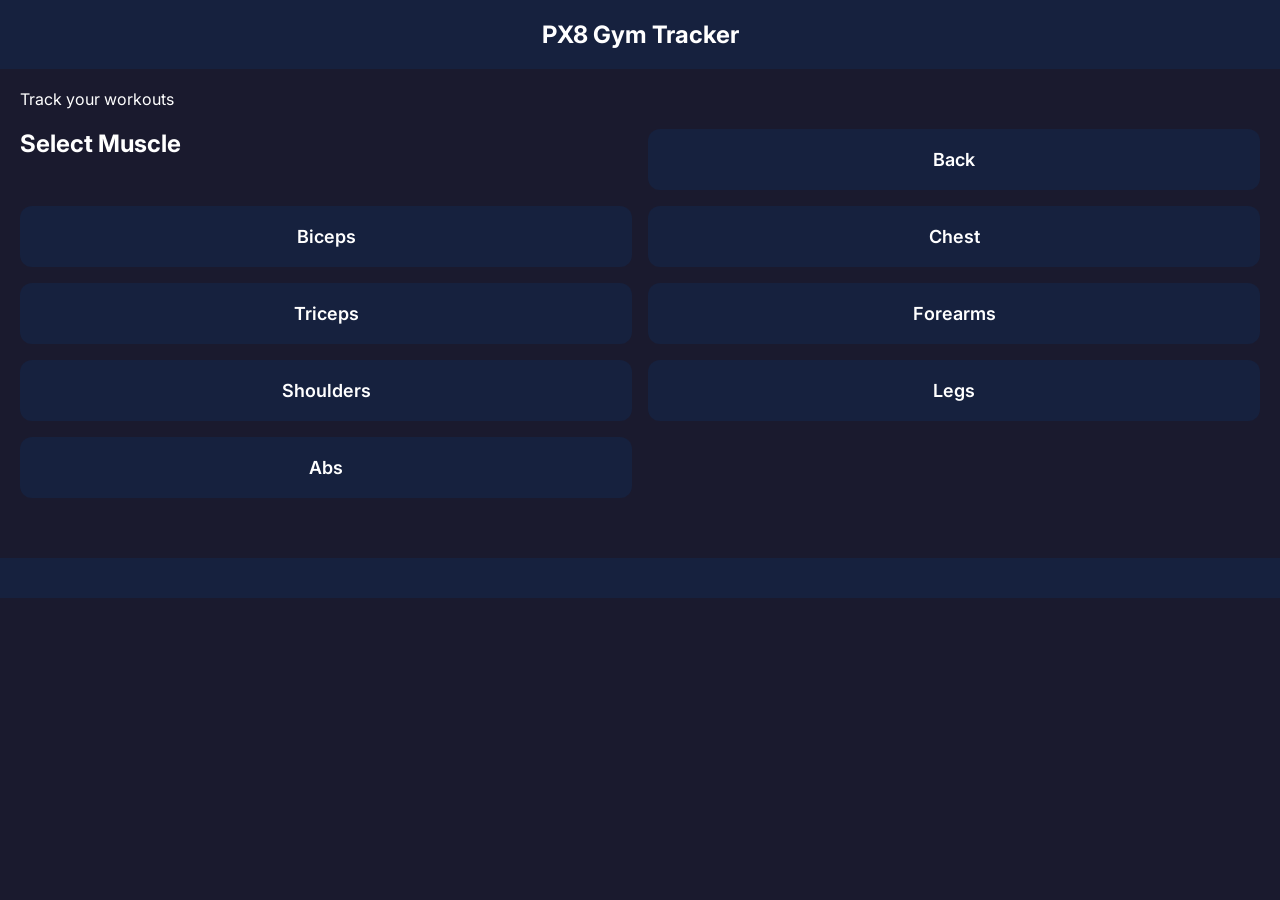
<file: index.html>
<!DOCTYPE html>
<!-- تخبر المتصفح أن هذا ملف HTML -->

<html lang="en">
<!-- بداية الصفحة ولغتها إنجليزية -->

   <head>
 
    <meta charset="UTF-8">
    <!-- meta = وسم معلومات لا يظهر للمستخدم -->
    <!-- charset = نوع الحروف المستخدمة -->
    <!-- UTF-8 = يدعم كل حروف العالم -->

   <meta name="viewport" content="width=device-width, initial-scale=1.0">
<!-- meta = معلومات للمتصفح لا تظهر للمستخدم -->
<!-- name = اسم نوع المعلومة -->
<!-- viewport = الشاشة التي يرى منها المستخدم الموقع -->
<!-- content = محتوى التعليمة -->
<!-- width=device-width = اجعل عرض الصفحة يساوي عرض الشاشة -->
<!-- initial-scale=1.0 = اعرض بالحجم الطبيعي بدون تكبير أو تصغير -->

    <title>PX8</title>
    <!-- title = اسم الموقع الذي يظهر في تبويب المتصفح -->

     <link rel="preconnect" href="https://fonts.googleapis.com">
<!-- link = ربط مصدر خارجي -->
<!-- rel="preconnect" = اتصل بخادم Google Fonts مسبقاً لتسريع التحميل -->
<!-- href = رابط خادم Google Fonts -->

<link href="https://fonts.googleapis.com/css2?family=Inter:wght@400;600;700&display=swap" rel="stylesheet">
<!-- href = رابط خط Inter -->
<!-- rel="stylesheet" = هذا ملف تصميم -->

<link rel="stylesheet" href="css/style.css">
<!-- link = ربط ملف خارجي -->
<!-- rel="stylesheet" = هذا ملف تصميم CSS -->
<!-- href = اذهب إلى مجلد css وافتح ملف style.css -->

</head>

    <body>
    <!-- كل ما سيظهر للمستخدم -->

   
    <header>
    <!-- header = الشريط الذي يظهر في أعلى كل صفحة -->
    <!-- يحتوي على الشعار وشريط البحث وأيقونة السلة -->
     <h1>PX8 Gym Tracker</h1>
    <!-- h1 = أكبر عنوان في الصفحة -->
    <!-- PX8 Gym Tracker = النص الذي سيظهر للمستخدم -->
    </header>

     <main>
    <!-- main = القسم الرئيسي الذي يحتوي على محتوى الصفحة -->
    <!-- يحتوي على المنتجات والعروض والتصنيفات -->
     
     <p>Track your workouts</p>
    <!-- p = فقرة نصية عادية -->
    <!-- Track your workouts = وصف المتجر -->

  <section class="muscles-grid">
    <!-- section = قسم مستقل داخل الصفحة -->
    <!-- class = اسم نعطيه للقسم لنتحكم به لاحقاً في CSS -->
    <!-- muscles-grid = اسم الكلاس الذي سيرتب العضلات في شبكة -->

     <h2>Select Muscle</h2>

    <div class="muscle-card">
    <!-- div = صندوق يحتوي على عضلة واحدة -->
    <!-- class="muscle-card" = اسم الكلاس لتنسيقه لاحقاً في CSS -->
     <a href="pages/back.html">
    <!-- a = lien qui amène l'utilisateur vers la page Back -->
    <!-- href = chemin vers back.html -->
        <p>Back</p>
        <!-- p = اسم العضلة -->
         </a>
    </div>

    <div class="muscle-card">  
          <a href="pages/biceps.html">   
        <p>Biceps</p> 
              </a>
    </div>


    <div class="muscle-card">
        <a href="pages/chest.html">

        <p>Chest</p>

         </a>

    </div>

    <div class="muscle-card">

    <a href="pages/triceps.html">
        <p>Triceps</p>

        </a>
    </div>

    <div class="muscle-card">
         <a href="pages/forearms.html">
        <p>Forearms</p>
            </a>
    </div>

    <div class="muscle-card">
        <a href="pages/shoulders.html">

        <p>Shoulders</p>
        </a>

    </div>

    <div class="muscle-card">
         <a href="pages/legs.html">
        <p>Legs</p>
        </a>
    </div>

    <div class="muscle-card">
    <a href="pages/abs.html">
        <p>Abs</p>

        </a>


    </div>

        

</section>

    </main>

     <footer>
    <!-- footer = الشريط الذي يظهر في أسفل كل صفحة -->
    <!-- يحتوي على معلومات التواصل وروابط مهمة -->
    </footer>


    </body>

</html>
<!-- نهاية الصفحة -->
</file>
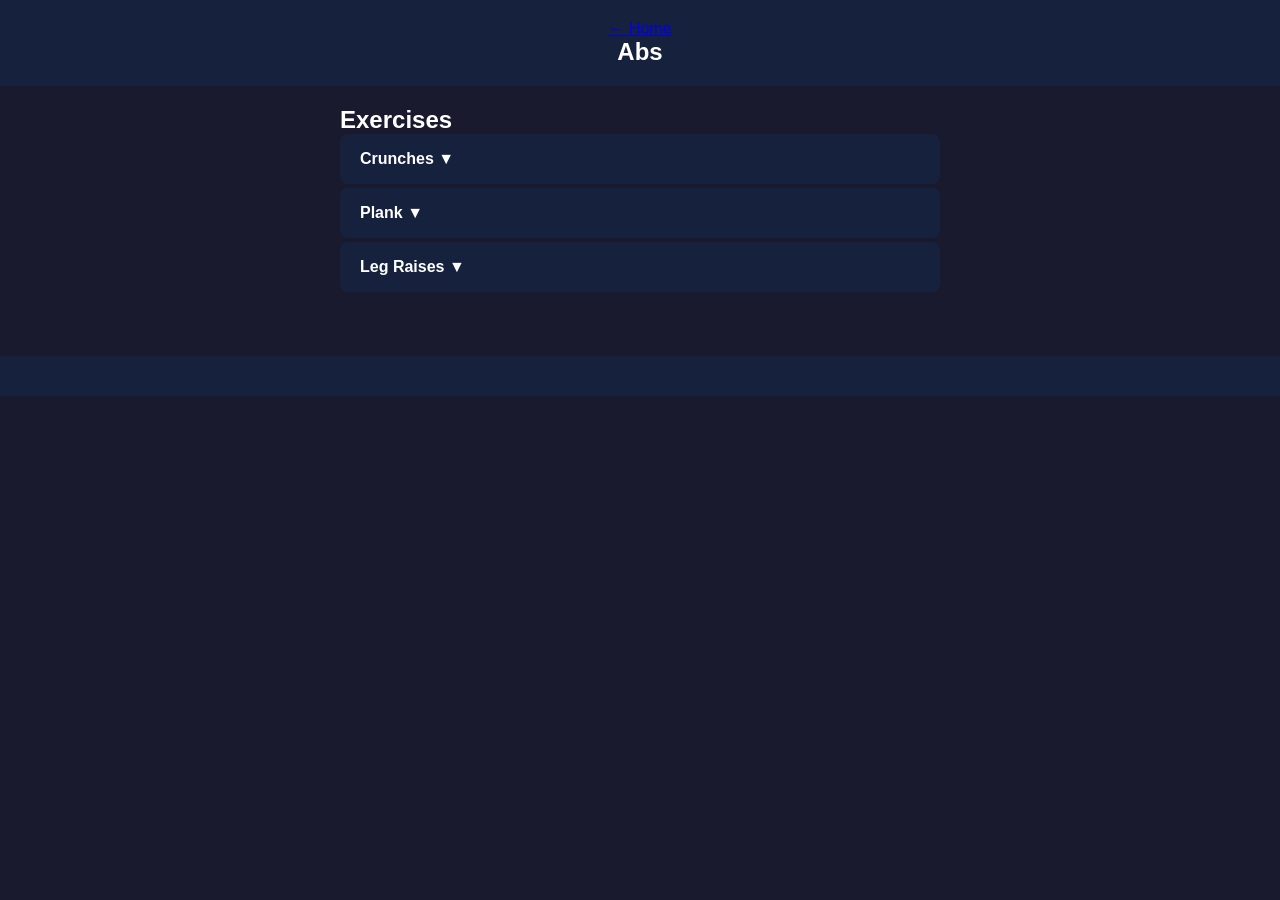
<file: pages/abs.html>
<!DOCTYPE html>
<html lang="en">

<head>
    <meta charset="UTF-8">
    <!-- meta = وسم معلومات لا يظهر للمستخدم -->
    <!-- charset = نوع الحروف المستخدمة -->
    <!-- UTF-8 = يدعم كل حروف العالم -->

    <meta name="viewport" content="width=device-width, initial-scale=1.0">
    <!-- viewport = يتحدث عن حجم الشاشة -->
    <!-- width=device-width = عرض الصفحة يساوي عرض الشاشة -->
    <!-- initial-scale=1.0 = اعرض بالحجم الطبيعي -->

    <title>PX8 - Abs</title>
    <!-- title = اسم الصفحة في تبويب المتصفح -->

    <link rel="stylesheet" href="../css/style.css">
    <!-- link = ربط ملف التصميم -->
    <!-- href = ارجع خطوة للخلف ثم اذهب إلى مجلد css -->

</head>

<body>

    <header>
        <a href="../index.html">← Home</a>
        <!-- a = رابط للرجوع للصفحة الرئيسية -->

        <h1>Abs</h1>
        <!-- h1 = اسم العضلة -->
    </header>

    <main>

        <section class="exercises-list">

            <h2>Exercises</h2>

            <div class="exercise-item">
                <button class="exercise-toggle">Crunches ▼</button>
                <div class="exercise-details">
                    <div class="set-form">
                        <input type="number" placeholder="Weight (kg)">
                        <input type="number" placeholder="Reps">
                        <select>
                            <option>✅ Success</option>
                            <option>❌ Failed</option>
                        </select>
                        <button class="add-set">+ Add Set</button>
                    </div>
                </div>
            </div>

            <div class="exercise-item">
                <button class="exercise-toggle">Plank ▼</button>
                <div class="exercise-details">
                    <div class="set-form">
                        <input type="number" placeholder="Weight (kg)">
                        <input type="number" placeholder="Reps">
                        <select>
                            <option>✅ Success</option>
                            <option>❌ Failed</option>
                        </select>
                        <button class="add-set">+ Add Set</button>
                    </div>
                </div>
            </div>

            <div class="exercise-item">
                <button class="exercise-toggle">Leg Raises ▼</button>
                <div class="exercise-details">
                    <div class="set-form">
                        <input type="number" placeholder="Weight (kg)">
                        <input type="number" placeholder="Reps">
                        <select>
                            <option>✅ Success</option>
                            <option>❌ Failed</option>
                        </select>
                        <button class="add-set">+ Add Set</button>
                    </div>
                </div>
            </div>

        </section>

    </main>

    <footer>
    </footer>

    <script src="../js/main.js"></script>

</body>

</html>
</file>
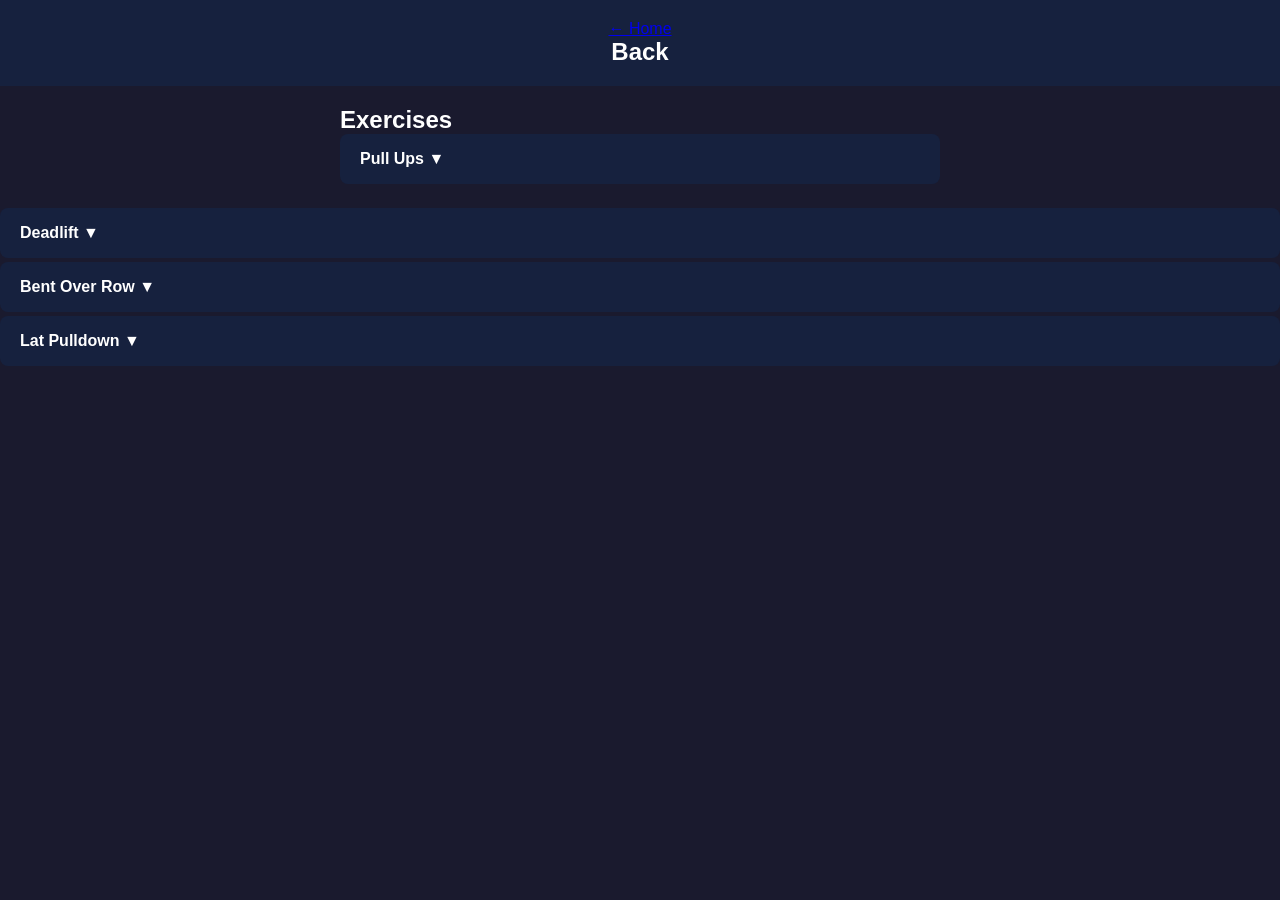
<file: pages/back.html>
<!DOCTYPE html>
<html lang="en">

<head>
    <meta charset="UTF-8">
    <!-- meta = وسم معلومات لا يظهر للمستخدم -->
    <!-- charset = نوع الحروف المستخدمة -->
    <!-- UTF-8 = يدعم كل حروف العالم -->

    <meta name="viewport" content="width=device-width, initial-scale=1.0">
    <!-- meta = معلومات للمتصفح لا تظهر للمستخدم -->
    <!-- name = اسم نوع المعلومة -->
    <!-- viewport = الشاشة التي يرى منها المستخدم الموقع -->
    <!-- content = محتوى التعليمة -->
    <!-- width=device-width = اجعل عرض الصفحة يساوي عرض الشاشة -->
    <!-- initial-scale=1.0 = اعرض بالحجم الطبيعي بدون تكبير أو تصغير -->

    <title>PX8 - Back</title>
    <!-- title = اسم صفحة عضلة الظهر في تبويب المتصفح -->

    <link rel="stylesheet" href="../css/style.css">
    <!-- link = ربط ملف التصميم -->
    <!-- href = ارجع خطوة للخلف ثم اذهب إلى مجلد css -->

</head>

<body>

    <header>
    <!-- header = الشريط العلوي للصفحة -->

        <a href="../index.html">← Home</a>
        <!-- a = رابط للتنقل بين الصفحات -->
        <!-- href="../index.html" = ارجع للصفحة الرئيسية -->
        <!-- ← Back = نص الرابط الذي سيظهر للمستخدم -->

        <h1>Back</h1>
        <!-- h1 = اسم العضلة -->

    </header>

    <main>

    <section class="exercises-list">
    <!-- exercises-list = قسم قائمة التمارين -->

        <h2>Exercises</h2>
        <!-- h2 = عنوان القسم -->

        <div class="exercise-item">
        <!-- exercise-item = صندوق تمرين واحد -->

            <button class="exercise-toggle">
            <!-- button = زر للطي والفتح -->
            <!-- exercise-toggle = كلاس الزر -->
                Pull Ups ▼
            </button>

            <div class="exercise-details">
            <!-- exercise-details = تفاصيل التمرين -->

                <div class="set-form">
                <!-- set-form = نموذج تسجيل جولة -->

                    <input type="number" placeholder="Weight (kg)">
                    <!-- input = حقل إدخال الوزن -->

                    <input type="number" placeholder="Reps">
                    <!-- input = حقل إدخال التكرارات -->

                    <select>
                    <!-- select = قائمة منسدلة -->
                        <option>✅ Success</option>
                        <option>❌ Failed</option>
                    </select>

                    <button class="add-set">+ Add Set</button>
                    <!-- button = زر إضافة جولة -->

                </div>
            </div>
        </div>

    </section>

</main>
<script src="../js/main.js"></script>
</body>

</html>
<div class="exercise-item">
    <button class="exercise-toggle">Deadlift ▼</button>
    <div class="exercise-details">
        <div class="set-form">
            <input type="number" placeholder="Weight (kg)">
            <input type="number" placeholder="Reps">
            <select>
                <option>✅ Success</option>
                <option>❌ Failed</option>
            </select>
            <button class="add-set">+ Add Set</button>
        </div>
    </div>
</div>

<div class="exercise-item">
    <button class="exercise-toggle">Bent Over Row ▼</button>
    <div class="exercise-details">
        <div class="set-form">
            <input type="number" placeholder="Weight (kg)">
            <input type="number" placeholder="Reps">
            <select>
                <option>✅ Success</option>
                <option>❌ Failed</option>
            </select>
            <button class="add-set">+ Add Set</button>
        </div>
    </div>
</div>

<div class="exercise-item">
    <button class="exercise-toggle">Lat Pulldown ▼</button>
    <div class="exercise-details">
        <div class="set-form">
            <input type="number" placeholder="Weight (kg)">
            <input type="number" placeholder="Reps">
            <select>
                <option>✅ Success</option>
                <option>❌ Failed</option>
            </select>
            <button class="add-set">+ Add Set</button>
        </div>
    </div>
</div>
</file>
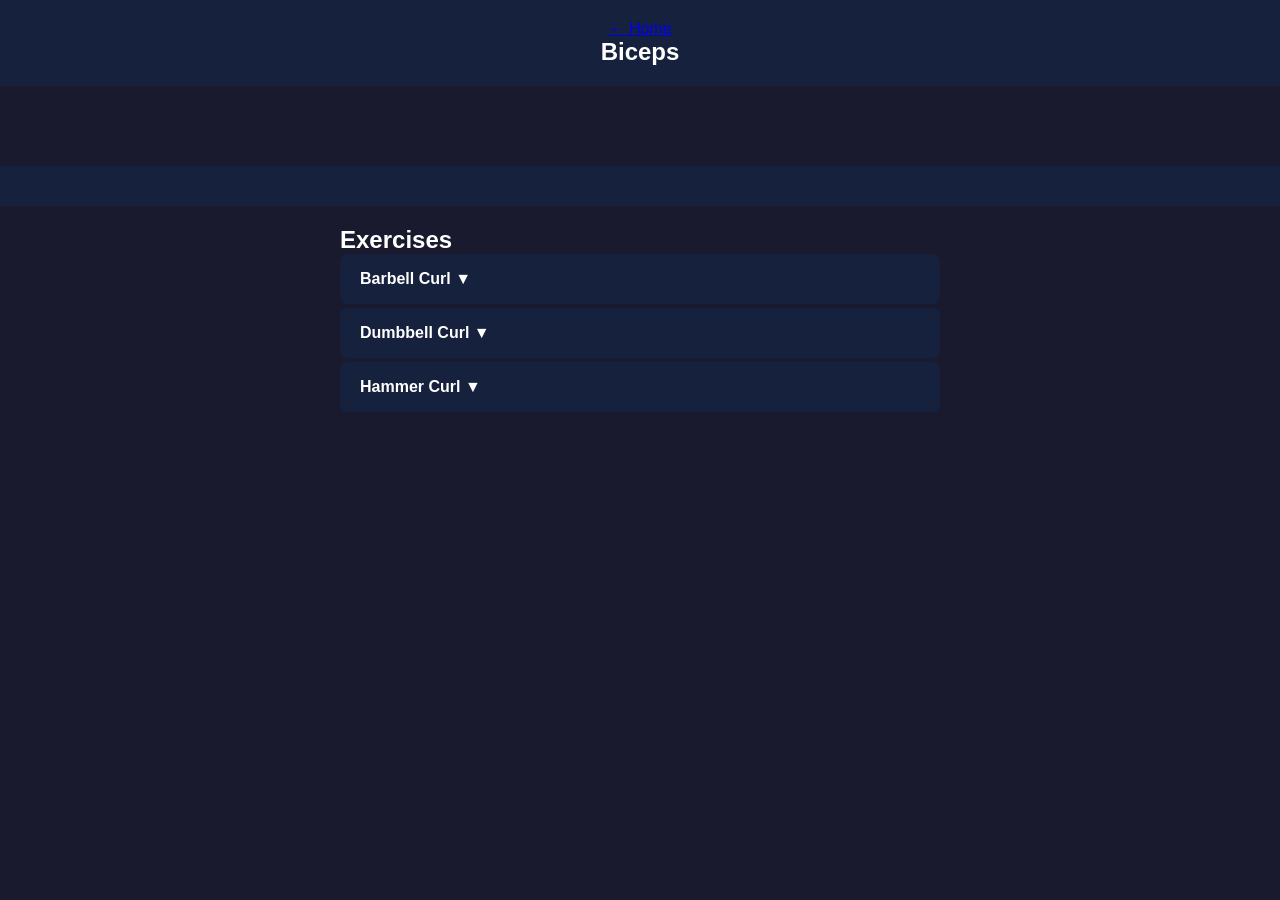
<file: pages/biceps.html>
<!DOCTYPE html>
<html lang="en">

<head>
    <meta charset="UTF-8">
    <!-- meta = وسم معلومات لا يظهر للمستخدم -->
    <!-- charset = نوع الحروف المستخدمة -->
    <!-- UTF-8 = يدعم كل حروف العالم -->

    <meta name="viewport" content="width=device-width, initial-scale=1.0">
    <!-- meta = معلومات للمتصفح لا تظهر للمستخدم -->
    <!-- name = اسم نوع المعلومة -->
    <!-- viewport = الشاشة التي يرى منها المستخدم الموقع -->
    <!-- content = محتوى التعليمة -->
    <!-- width=device-width = اجعل عرض الصفحة يساوي عرض الشاشة -->
    <!-- initial-scale=1.0 = اعرض بالحجم الطبيعي بدون تكبير أو تصغير -->

    <title>PX8 - Biceps</title>
    <!-- title = اسم صفحة عضلة الظهر في تبويب المتصفح -->

    <link rel="stylesheet" href="../css/style.css">
    <!-- link = ربط ملف التصميم -->
    <!-- href = ارجع خطوة للخلف ثم اذهب إلى مجلد css -->

</head>

<body>

    <header>
    <!-- header = الشريط العلوي للصفحة -->

        <a href="../index.html">← Home</a>
        <!-- a = رابط للتنقل بين الصفحات -->
        <!-- href="../index.html" = ارجع للصفحة الرئيسية -->
        <!-- ← Home = نص الرابط الذي سيظهر للمستخدم -->

        <h1>Biceps</h1>
        <!-- h1 = اسم العضلة -->
         
    </header>

    <main>
    <!-- main = محتوى صفحة عضلة الظهر -->
    </main>

    <footer>
    <!-- footer = الشريط السفلي -->
    </footer>
<main>

    <section class="exercises-list">

        <h2>Exercises</h2>

        <div class="exercise-item">
            <button class="exercise-toggle">Barbell Curl ▼</button>
            <div class="exercise-details">
                <div class="set-form">
                    <input type="number" placeholder="Weight (kg)">
                    <input type="number" placeholder="Reps">
                    <select>
                        <option>✅ Success</option>
                        <option>❌ Failed</option>
                    </select>
                    <button class="add-set">+ Add Set</button>
                </div>
            </div>
        </div>

        <div class="exercise-item">
            <button class="exercise-toggle">Dumbbell Curl ▼</button>
            <div class="exercise-details">
                <div class="set-form">
                    <input type="number" placeholder="Weight (kg)">
                    <input type="number" placeholder="Reps">
                    <select>
                        <option>✅ Success</option>
                        <option>❌ Failed</option>
                    </select>
                    <button class="add-set">+ Add Set</button>
                </div>
            </div>
        </div>

        <div class="exercise-item">
            <button class="exercise-toggle">Hammer Curl ▼</button>
            <div class="exercise-details">
                <div class="set-form">
                    <input type="number" placeholder="Weight (kg)">
                    <input type="number" placeholder="Reps">
                    <select>
                        <option>✅ Success</option>
                        <option>❌ Failed</option>
                    </select>
                    <button class="add-set">+ Add Set</button>
                </div>
            </div>
        </div>

    </section>

</main>
<script src="../js/main.js"></script>
</body>

</html>
</file>
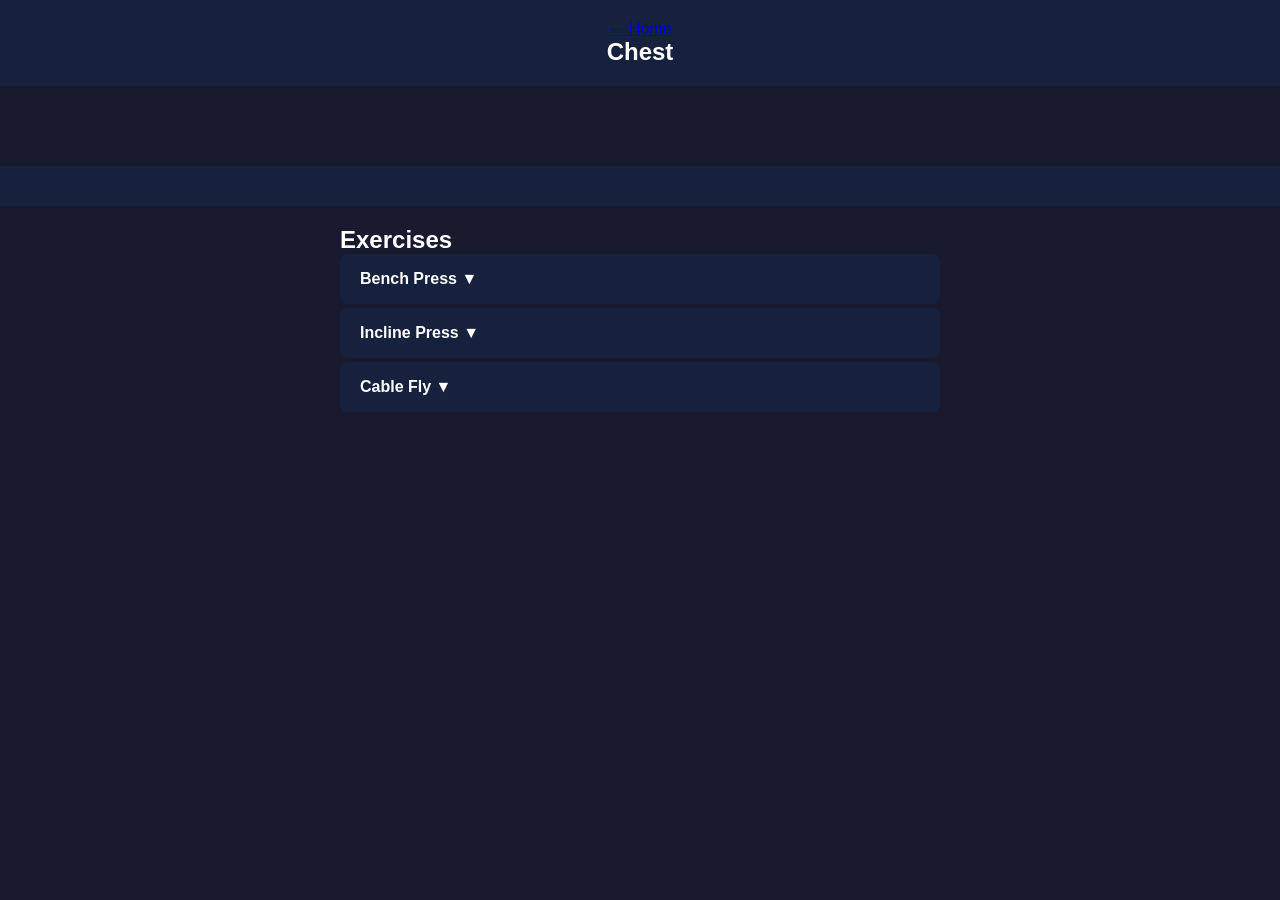
<file: pages/chest.html>
<!DOCTYPE html>
<html lang="en">

<head>
    <meta charset="UTF-8">
    <!-- meta = وسم معلومات لا يظهر للمستخدم -->
    <!-- charset = نوع الحروف المستخدمة -->
    <!-- UTF-8 = يدعم كل حروف العالم -->

    <meta name="viewport" content="width=device-width, initial-scale=1.0">
    <!-- meta = معلومات للمتصفح لا تظهر للمستخدم -->
    <!-- name = اسم نوع المعلومة -->
    <!-- viewport = الشاشة التي يرى منها المستخدم الموقع -->
    <!-- content = محتوى التعليمة -->
    <!-- width=device-width = اجعل عرض الصفحة يساوي عرض الشاشة -->
    <!-- initial-scale=1.0 = اعرض بالحجم الطبيعي بدون تكبير أو تصغير -->

    <title>PX8 - Chest</title>
    <!-- title = اسم صفحة عضلة الظهر في تبويب المتصفح -->

    <link rel="stylesheet" href="../css/style.css">
    <!-- link = ربط ملف التصميم -->
    <!-- href = ارجع خطوة للخلف ثم اذهب إلى مجلد css -->

</head>

<body>

    <header>
    <!-- header = الشريط العلوي للصفحة -->

        <a href="../index.html">← Home</a>
        <!-- a = رابط للتنقل بين الصفحات -->
        <!-- href="../index.html" = ارجع للصفحة الرئيسية -->
        <!-- ← Home = نص الرابط الذي سيظهر للمستخدم -->

        <h1>Chest</h1>
        <!-- h1 = اسم العضلة -->
         
    </header>

    <main>
    <!-- main = محتوى صفحة عضلة الظهر -->
    </main>

    <footer>
    <!-- footer = الشريط السفلي -->
    </footer>
<main>

    <section class="exercises-list">

        <h2>Exercises</h2>

        <div class="exercise-item">
            <button class="exercise-toggle">Bench Press ▼</button>
            <div class="exercise-details">
                <div class="set-form">
                    <input type="number" placeholder="Weight (kg)">
                    <input type="number" placeholder="Reps">
                    <select>
                        <option>✅ Success</option>
                        <option>❌ Failed</option>
                    </select>
                    <button class="add-set">+ Add Set</button>
                </div>
            </div>
        </div>

        <div class="exercise-item">
            <button class="exercise-toggle">Incline Press ▼</button>
            <div class="exercise-details">
                <div class="set-form">
                    <input type="number" placeholder="Weight (kg)">
                    <input type="number" placeholder="Reps">
                    <select>
                        <option>✅ Success</option>
                        <option>❌ Failed</option>
                    </select>
                    <button class="add-set">+ Add Set</button>
                </div>
            </div>
        </div>

        <div class="exercise-item">
            <button class="exercise-toggle">Cable Fly ▼</button>
            <div class="exercise-details">
                <div class="set-form">
                    <input type="number" placeholder="Weight (kg)">
                    <input type="number" placeholder="Reps">
                    <select>
                        <option>✅ Success</option>
                        <option>❌ Failed</option>
                    </select>
                    <button class="add-set">+ Add Set</button>
                </div>
            </div>
        </div>

    </section>

</main>
<script src="../js/main.js"></script>
</body>

</html>
</file>
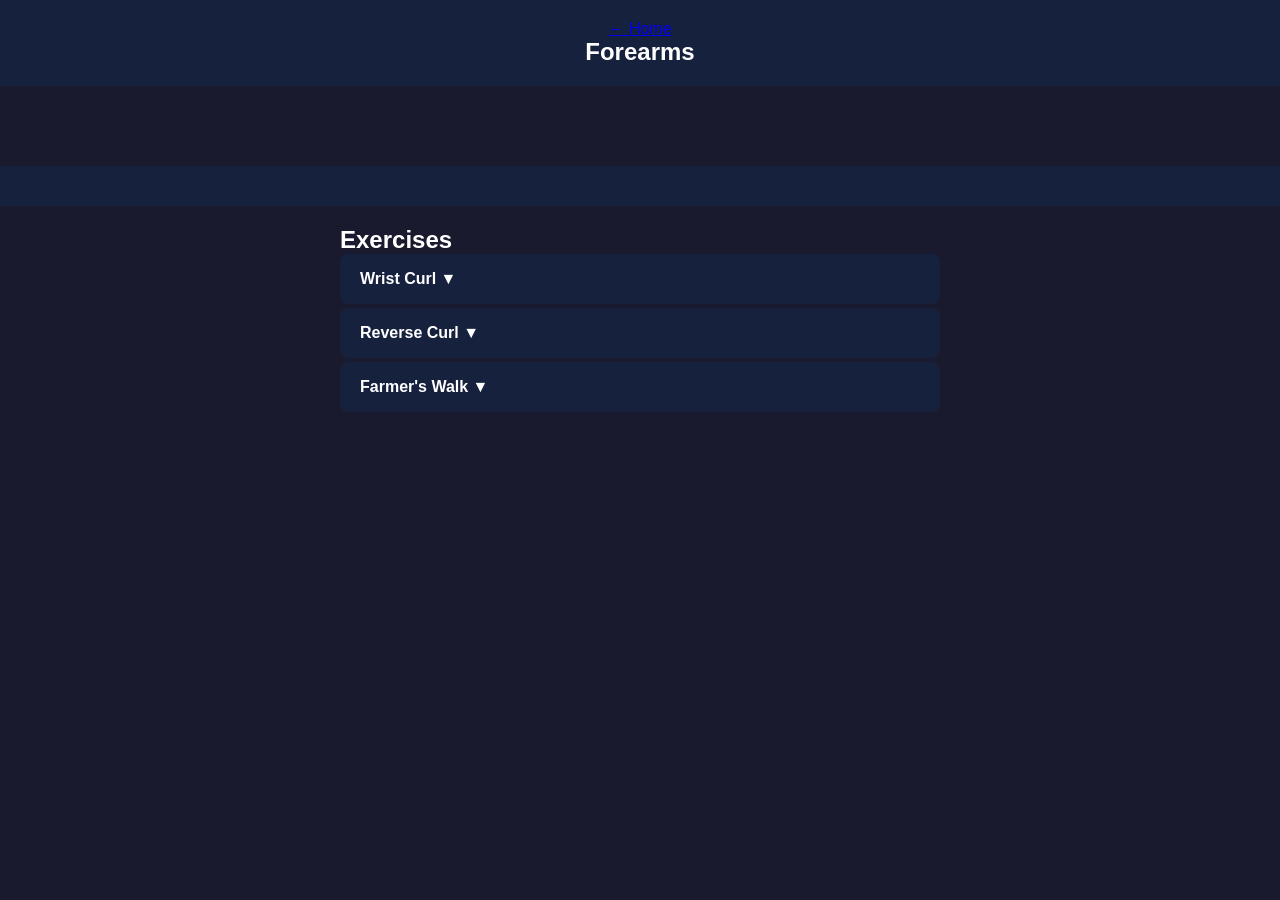
<file: pages/forearms.html>
<!DOCTYPE html>
<html lang="en">

<head>
    <meta charset="UTF-8">
    <!-- meta = وسم معلومات لا يظهر للمستخدم -->
    <!-- charset = نوع الحروف المستخدمة -->
    <!-- UTF-8 = يدعم كل حروف العالم -->

    <meta name="viewport" content="width=device-width, initial-scale=1.0">
    <!-- meta = معلومات للمتصفح لا تظهر للمستخدم -->
    <!-- name = اسم نوع المعلومة -->
    <!-- viewport = الشاشة التي يرى منها المستخدم الموقع -->
    <!-- content = محتوى التعليمة -->
    <!-- width=device-width = اجعل عرض الصفحة يساوي عرض الشاشة -->
    <!-- initial-scale=1.0 = اعرض بالحجم الطبيعي بدون تكبير أو تصغير -->

    <title>PX8 - Forearms</title>
    <!-- title = اسم صفحة عضلة الظهر في تبويب المتصفح -->

    <link rel="stylesheet" href="../css/style.css">
    <!-- link = ربط ملف التصميم -->
    <!-- href = ارجع خطوة للخلف ثم اذهب إلى مجلد css -->

</head>

<body>

    <header>
    <!-- header = الشريط العلوي للصفحة -->

        <a href="../index.html">← Home</a>
        <!-- a = رابط للتنقل بين الصفحات -->
        <!-- href="../index.html" = ارجع للصفحة الرئيسية -->
        <!-- ← Home = نص الرابط الذي سيظهر للمستخدم -->

        <h1>Forearms</h1>
        <!-- h1 = اسم العضلة -->
         
    </header>

    <main>
    <!-- main = محتوى صفحة عضلة الظهر -->
    </main>

    <footer>
    <!-- footer = الشريط السفلي -->
    </footer>
<main>

    <section class="exercises-list">

        <h2>Exercises</h2>

        <div class="exercise-item">
            <button class="exercise-toggle">Wrist Curl ▼</button>
            <div class="exercise-details">
                <div class="set-form">
                    <input type="number" placeholder="Weight (kg)">
                    <input type="number" placeholder="Reps">
                    <select>
                        <option>✅ Success</option>
                        <option>❌ Failed</option>
                    </select>
                    <button class="add-set">+ Add Set</button>
                </div>
            </div>
        </div>

        <div class="exercise-item">
            <button class="exercise-toggle">Reverse Curl ▼</button>
            <div class="exercise-details">
                <div class="set-form">
                    <input type="number" placeholder="Weight (kg)">
                    <input type="number" placeholder="Reps">
                    <select>
                        <option>✅ Success</option>
                        <option>❌ Failed</option>
                    </select>
                    <button class="add-set">+ Add Set</button>
                </div>
            </div>
        </div>

        <div class="exercise-item">
            <button class="exercise-toggle">Farmer's Walk ▼</button>
            <div class="exercise-details">
                <div class="set-form">
                    <input type="number" placeholder="Weight (kg)">
                    <input type="number" placeholder="Reps">
                    <select>
                        <option>✅ Success</option>
                        <option>❌ Failed</option>
                    </select>
                    <button class="add-set">+ Add Set</button>
                </div>
            </div>
        </div>

    </section>

</main>
<script src="../js/main.js"></script>

</body>

</html>
</file>
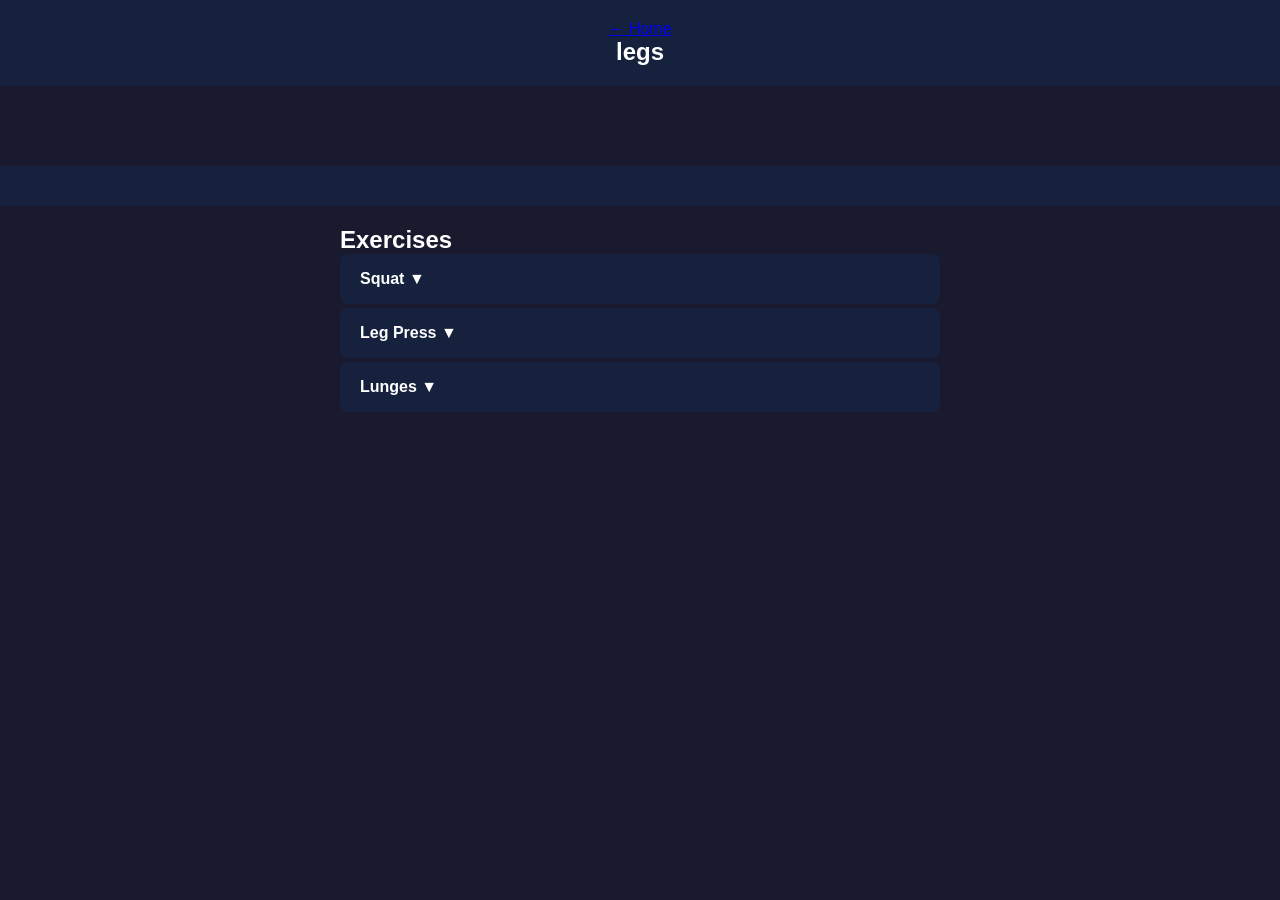
<file: pages/legs.html>
<!DOCTYPE html>
<html lang="en">

<head>
    <meta charset="UTF-8">
    <!-- meta = وسم معلومات لا يظهر للمستخدم -->
    <!-- charset = نوع الحروف المستخدمة -->
    <!-- UTF-8 = يدعم كل حروف العالم -->

    <meta name="viewport" content="width=device-width, initial-scale=1.0">
    <!-- meta = معلومات للمتصفح لا تظهر للمستخدم -->
    <!-- name = اسم نوع المعلومة -->
    <!-- viewport = الشاشة التي يرى منها المستخدم الموقع -->
    <!-- content = محتوى التعليمة -->
    <!-- width=device-width = اجعل عرض الصفحة يساوي عرض الشاشة -->
    <!-- initial-scale=1.0 = اعرض بالحجم الطبيعي بدون تكبير أو تصغير -->

    <title>PX8 - legs</title>
    <!-- title = اسم صفحة عضلة الظهر في تبويب المتصفح -->

    <link rel="stylesheet" href="../css/style.css">
    <!-- link = ربط ملف التصميم -->
    <!-- href = ارجع خطوة للخلف ثم اذهب إلى مجلد css -->

</head>

<body>

    <header>
    <!-- header = الشريط العلوي للصفحة -->

        <a href="../index.html">← Home</a>
        <!-- a = رابط للتنقل بين الصفحات -->
        <!-- href="../index.html" = ارجع للصفحة الرئيسية -->
        <!-- ← Home = نص الرابط الذي سيظهر للمستخدم -->

        <h1>legs</h1>
        <!-- h1 = اسم العضلة -->
         
    </header>

    <main>
    <!-- main = محتوى صفحة عضلة الظهر -->
    </main>

    <footer>
    <!-- footer = الشريط السفلي -->
    </footer>

    <main>

    <section class="exercises-list">

        <h2>Exercises</h2>

        <div class="exercise-item">
            <button class="exercise-toggle">Squat ▼</button>
            <div class="exercise-details">
                <div class="set-form">
                    <input type="number" placeholder="Weight (kg)">
                    <input type="number" placeholder="Reps">
                    <select>
                        <option>✅ Success</option>
                        <option>❌ Failed</option>
                    </select>
                    <button class="add-set">+ Add Set</button>
                </div>
            </div>
        </div>

        <div class="exercise-item">
            <button class="exercise-toggle">Leg Press ▼</button>
            <div class="exercise-details">
                <div class="set-form">
                    <input type="number" placeholder="Weight (kg)">
                    <input type="number" placeholder="Reps">
                    <select>
                        <option>✅ Success</option>
                        <option>❌ Failed</option>
                    </select>
                    <button class="add-set">+ Add Set</button>
                </div>
            </div>
        </div>

        <div class="exercise-item">
            <button class="exercise-toggle">Lunges ▼</button>
            <div class="exercise-details">
                <div class="set-form">
                    <input type="number" placeholder="Weight (kg)">
                    <input type="number" placeholder="Reps">
                    <select>
                        <option>✅ Success</option>
                        <option>❌ Failed</option>
                    </select>
                    <button class="add-set">+ Add Set</button>
                </div>
            </div>
        </div>

    </section>

</main>
<script src="../js/main.js"></script>
</body>

</html>
</file>
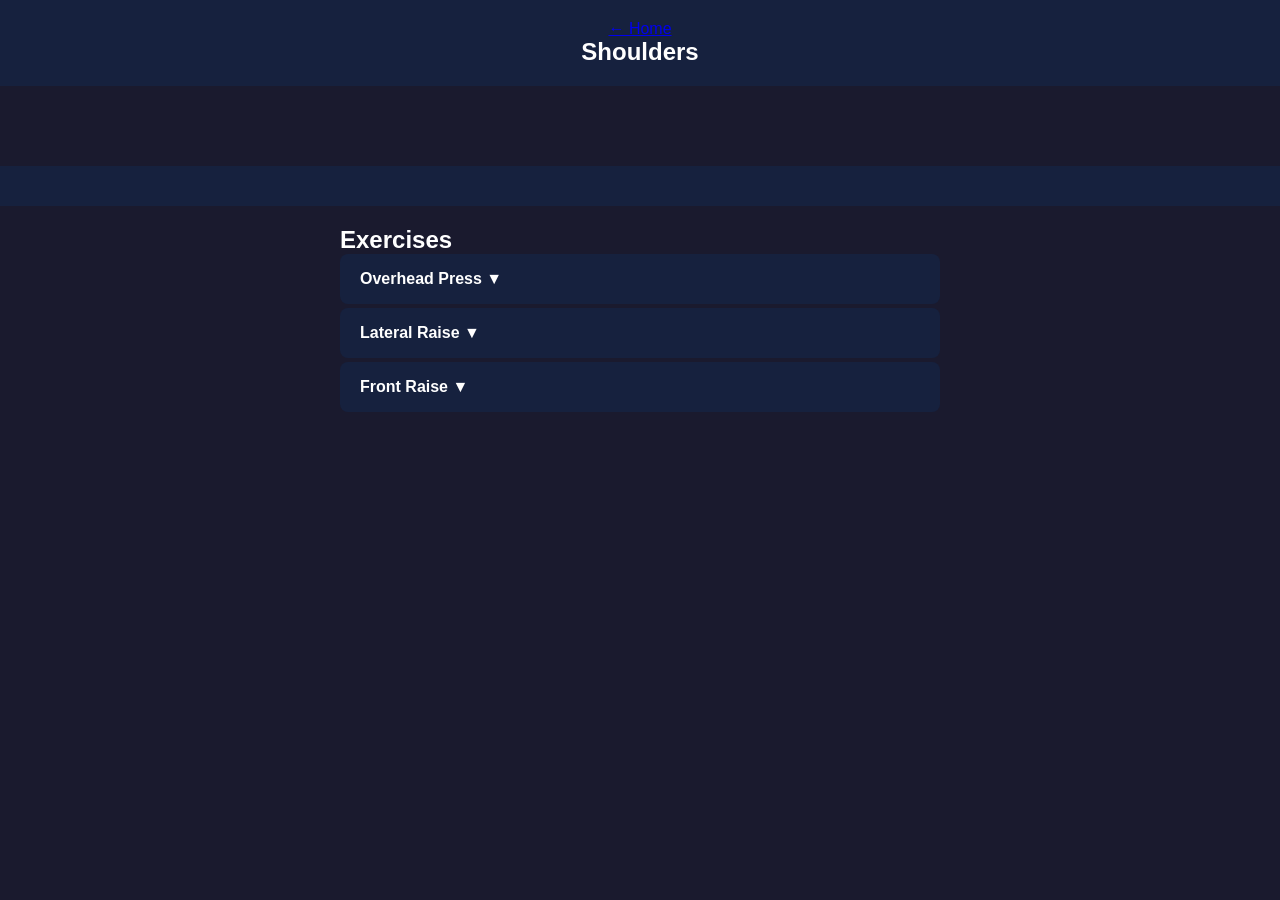
<file: pages/shoulders.html>
<!DOCTYPE html>
<html lang="en">

<head>
    <meta charset="UTF-8">
    <!-- meta = وسم معلومات لا يظهر للمستخدم -->
    <!-- charset = نوع الحروف المستخدمة -->
    <!-- UTF-8 = يدعم كل حروف العالم -->

    <meta name="viewport" content="width=device-width, initial-scale=1.0">
    <!-- meta = معلومات للمتصفح لا تظهر للمستخدم -->
    <!-- name = اسم نوع المعلومة -->
    <!-- viewport = الشاشة التي يرى منها المستخدم الموقع -->
    <!-- content = محتوى التعليمة -->
    <!-- width=device-width = اجعل عرض الصفحة يساوي عرض الشاشة -->
    <!-- initial-scale=1.0 = اعرض بالحجم الطبيعي بدون تكبير أو تصغير -->

    <title>PX8 - Shoulders</title>
    <!-- title = اسم صفحة عضلة الظهر في تبويب المتصفح -->

    <link rel="stylesheet" href="../css/style.css">
    <!-- link = ربط ملف التصميم -->
    <!-- href = ارجع خطوة للخلف ثم اذهب إلى مجلد css -->

</head>

<body>

    <header>
    <!-- header = الشريط العلوي للصفحة -->

        <a href="../index.html">← Home</a>
        <!-- a = رابط للتنقل بين الصفحات -->
        <!-- href="../index.html" = ارجع للصفحة الرئيسية -->
        <!-- ← Home = نص الرابط الذي سيظهر للمستخدم -->

        <h1>Shoulders</h1>
        <!-- h1 = اسم العضلة -->
         
    </header>

    <main>
    <!-- main = محتوى صفحة عضلة الظهر -->
    </main>

    <footer>
    <!-- footer = الشريط السفلي -->
    </footer>

   <main>

    <section class="exercises-list">

        <h2>Exercises</h2>

        <div class="exercise-item">
            <button class="exercise-toggle">Overhead Press ▼</button>
            <div class="exercise-details">
                <div class="set-form">
                    <input type="number" placeholder="Weight (kg)">
                    <input type="number" placeholder="Reps">
                    <select>
                        <option>✅ Success</option>
                        <option>❌ Failed</option>
                    </select>
                    <button class="add-set">+ Add Set</button>
                </div>
            </div>
        </div>

        <div class="exercise-item">
            <button class="exercise-toggle">Lateral Raise ▼</button>
            <div class="exercise-details">
                <div class="set-form">
                    <input type="number" placeholder="Weight (kg)">
                    <input type="number" placeholder="Reps">
                    <select>
                        <option>✅ Success</option>
                        <option>❌ Failed</option>
                    </select>
                    <button class="add-set">+ Add Set</button>
                </div>
            </div>
        </div>

        <div class="exercise-item">
            <button class="exercise-toggle">Front Raise ▼</button>
            <div class="exercise-details">
                <div class="set-form">
                    <input type="number" placeholder="Weight (kg)">
                    <input type="number" placeholder="Reps">
                    <select>
                        <option>✅ Success</option>
                        <option>❌ Failed</option>
                    </select>
                    <button class="add-set">+ Add Set</button>
                </div>
            </div>
        </div>

    </section>

</main>
<script src="../js/main.js"></script>
</body>

</html>
</file>
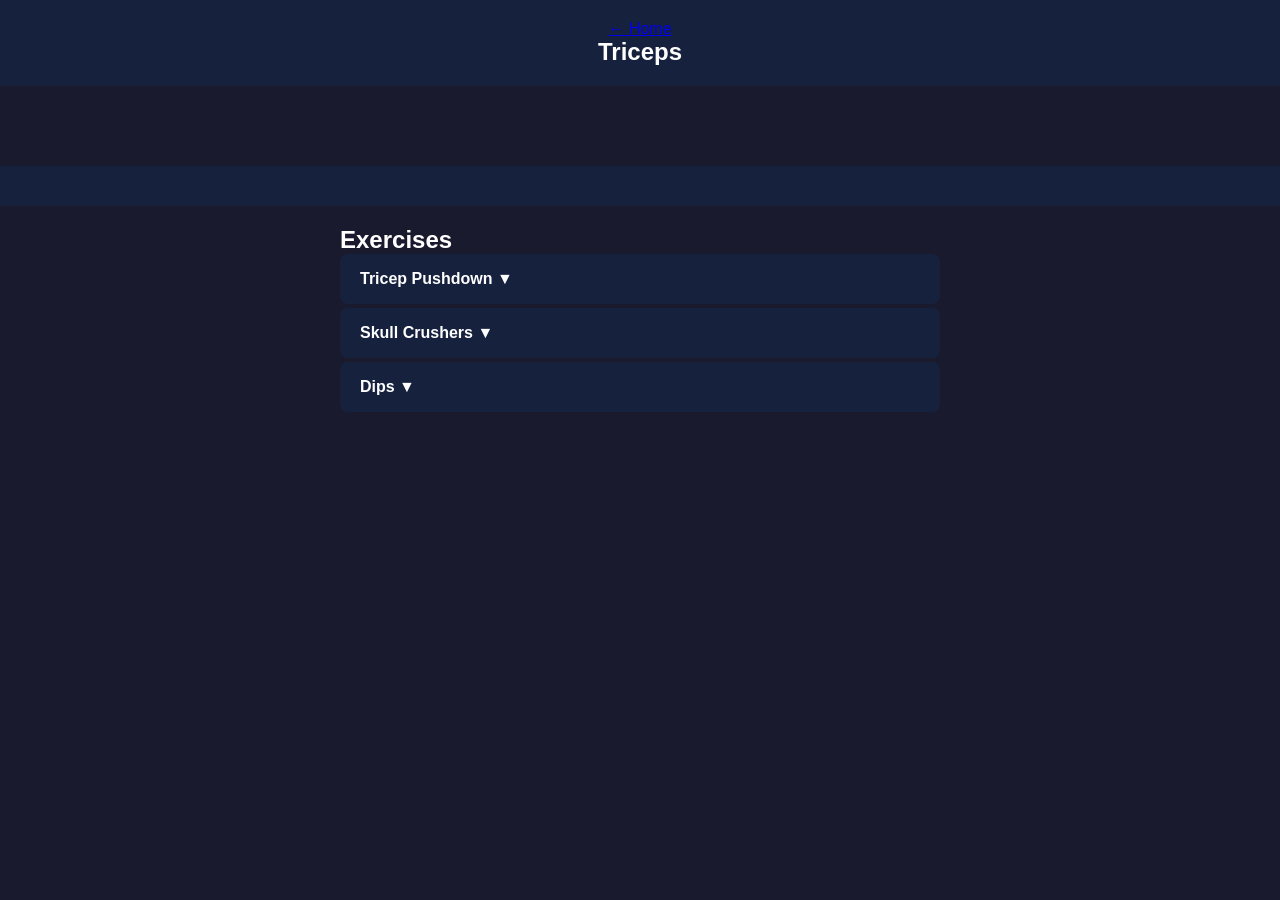
<file: pages/triceps.html>
<!DOCTYPE html>
<html lang="en">

<head>
    <meta charset="UTF-8">
    <!-- meta = وسم معلومات لا يظهر للمستخدم -->
    <!-- charset = نوع الحروف المستخدمة -->
    <!-- UTF-8 = يدعم كل حروف العالم -->

    <meta name="viewport" content="width=device-width, initial-scale=1.0">
    <!-- meta = معلومات للمتصفح لا تظهر للمستخدم -->
    <!-- name = اسم نوع المعلومة -->
    <!-- viewport = الشاشة التي يرى منها المستخدم الموقع -->
    <!-- content = محتوى التعليمة -->
    <!-- width=device-width = اجعل عرض الصفحة يساوي عرض الشاشة -->
    <!-- initial-scale=1.0 = اعرض بالحجم الطبيعي بدون تكبير أو تصغير -->

    <title>PX8 - Triceps</title>
    <!-- title = اسم صفحة عضلة الظهر في تبويب المتصفح -->

    <link rel="stylesheet" href="../css/style.css">
    <!-- link = ربط ملف التصميم -->
    <!-- href = ارجع خطوة للخلف ثم اذهب إلى مجلد css -->

</head>

<body>

    <header>
    <!-- header = الشريط العلوي للصفحة -->

        <a href="../index.html">← Home</a>
        <!-- a = رابط للتنقل بين الصفحات -->
        <!-- href="../index.html" = ارجع للصفحة الرئيسية -->
        <!-- ← Home = نص الرابط الذي سيظهر للمستخدم -->

        <h1>Triceps</h1>
        <!-- h1 = اسم العضلة -->
         
    </header>

    <main>
    <!-- main = محتوى صفحة عضلة الظهر -->
    </main>

    <footer>
    <!-- footer = الشريط السفلي -->
    </footer>

    <main>

    <section class="exercises-list">

        <h2>Exercises</h2>

        <div class="exercise-item">
            <button class="exercise-toggle">Tricep Pushdown ▼</button>
            <div class="exercise-details">
                <div class="set-form">
                    <input type="number" placeholder="Weight (kg)">
                    <input type="number" placeholder="Reps">
                    <select>
                        <option>✅ Success</option>
                        <option>❌ Failed</option>
                    </select>
                    <button class="add-set">+ Add Set</button>
                </div>
            </div>
        </div>

        <div class="exercise-item">
            <button class="exercise-toggle">Skull Crushers ▼</button>
            <div class="exercise-details">
                <div class="set-form">
                    <input type="number" placeholder="Weight (kg)">
                    <input type="number" placeholder="Reps">
                    <select>
                        <option>✅ Success</option>
                        <option>❌ Failed</option>
                    </select>
                    <button class="add-set">+ Add Set</button>
                </div>
            </div>
        </div>

        <div class="exercise-item">
            <button class="exercise-toggle">Dips ▼</button>
            <div class="exercise-details">
                <div class="set-form">
                    <input type="number" placeholder="Weight (kg)">
                    <input type="number" placeholder="Reps">
                    <select>
                        <option>✅ Success</option>
                        <option>❌ Failed</option>
                    </select>
                    <script src="../js/main.js"></script>
</body>

</html>
</file>
<file: css/style.css>
* {
    margin: 0;
    /* margin = المسافة خارج العنصر */
    /* 0 = احذف كل المسافات الافتراضية */

    padding: 0;
    /* padding = المسافة داخل العنصر */
    /* 0 = احذف كل الحشو الافتراضي */

    box-sizing: border-box;
    /* box-sizing = طريقة حساب حجم العنصر */
    /* border-box = احسب الحجم بما فيه الحدود والحشو */
}

body {
    font-family: 'Inter', sans-serif;
    /* font-family = نوع الخط المستخدم */
    /* Inter = الخط الذي اخترناه */
    /* sans-serif = خط احتياطي إذا لم يتحمل Inter */

    background-color: #1A1A2E;
    /* background-color = لون خلفية الصفحة كاملة */
    /* #1A1A2E = أزرق داكن */

    color: #FFFFFF;
    /* color = لون النص الافتراضي */
    /* #FFFFFF = أبيض */
}

header {
    background-color: #16213E;
    /* background-color = لون خلفية الهيدر */
    /* #16213E = أزرق أعمق من الخلفية */

    padding: 20px;
    /* padding = مسافة داخلية من الحواف */
    /* 20px = 20 بكسل من كل الجهات */

    text-align: center;
    /* text-align = محاذاة النص */
    /* center = وسّط النص */
}

h1 {
    color: #FFFFFF;
    /* color = لون العنوان الرئيسي */
    /* #FFFFFF = أبيض */

    font-size: 24px;
    /* font-size = حجم الخط */
    /* 24px = 24 بكسل */
}

main {
    padding: 20px;
    /* padding = مسافة داخلية حول المحتوى الرئيسي */
    /* 20px = 20 بكسل من كل الجهات */
}

.muscles-grid {
    display: grid;
    /* display = طريقة عرض العناصر */
    /* grid = شبكة منظمة */

    grid-template-columns: repeat(2, 1fr);
    /* grid-template-columns = عدد الأعمدة */
    /* repeat(2, 1fr) = عمودان متساويان */

    gap: 16px;
    /* gap = المسافة بين البطاقات */
    /* 16px = 16 بكسل */

    margin-top: 20px;
    /* margin-top = مسافة من الأعلى */
    /* 20px = 20 بكسل */
}

.muscle-card {
    background-color: #16213E;
    /* background-color = لون خلفية البطاقة */
    /* #16213E = أزرق داكن */

    border-radius: 12px;
    /* border-radius = تدوير الزوايا */
    /* 12px = 12 بكسل */

    padding: 20px;
    /* padding = مسافة داخلية في البطاقة */
    /* 20px = 20 بكسل */

    text-align: center;
    /* text-align = توسيط النص */
    /* center = في المنتصف */

    cursor: pointer;
    /* cursor = شكل المؤشر عند التحويم */
    /* pointer = يتحول لإصبع عند الضغط */

    transition: 0.3s;
    /* transition = حركة ناعمة عند التفاعل */
    /* 0.3s = مدة الحركة */
}

.muscle-card:hover {
    background-color: #0F3460;
    /* background-color = تغيير لون البطاقة عند التحويم */
    /* #0F3460 = أزرق أفتح قليلًا */
}

.muscle-card a {
    color: #FFFFFF;
    /* color = لون نص الرابط */
    /* #FFFFFF = أبيض */

    text-decoration: none;
    /* text-decoration = تزيين النص */
    /* none = احذف الخط تحت الرابط */

    font-size: 18px;
    /* font-size = حجم النص */
    /* 18px = 18 بكسل */

    font-weight: 600;
    /* font-weight = سُمك الخط */
    /* 600 = نص شبه غامق */
}

footer {
    background-color: #16213E;
    /* background-color = لون خلفية الفوتر */
    /* #16213E = أزرق داكن */

    padding: 20px;
    /* padding = مسافة داخلية */
    /* 20px = 20 بكسل */

    text-align: center;
    /* text-align = توسيط النص */
    /* center = في المنتصف */

    margin-top: 40px;
    /* margin-top = مسافة من الأعلى */
    /* 40px = 40 بكسل */
}

.exercises-list {
    max-width: 600px;
    margin: 0 auto;
    /* توسيط قائمة التمارين مع حد أقصى للعرض */
}

.exercise-toggle {
    width: 100%;
    background-color: #16213E;
    color: #FFFFFF;
    border: none;
    padding: 16px 20px;
    text-align: left;
    font-size: 16px;
    font-weight: 600;
    cursor: pointer;
    border-radius: 8px;
    margin-bottom: 4px;
    transition: 0.3s;
    /* زر التمرين كامل العرض مع حركة ناعمة */
}

.exercise-toggle:hover {
    background-color: #0F3460;
    /* تغيير اللون عند التحويم */
}

.exercise-details {
    display: none;
    background-color: #16213E;
    border-radius: 8px;
    padding: 16px;
    margin-bottom: 8px;
    /* التفاصيل مخفية افتراضياً */
}

.exercise-details.open {
    display: block;
    /* إظهار التفاصيل عند الضغط */
}

.set-form {
    display: flex;
    flex-direction: column;
    gap: 12px;
    /* نموذج الجولة عمودي */
}

.set-form input, .set-form select {
    padding: 10px;
    border-radius: 8px;
    border: none;
    background-color: #1A1A2E;
    color: #FFFFFF;
    font-size: 14px;
    /* حقول الإدخال */
}

.add-set {
    background-color: #D97706;
    color: #FFFFFF;
    border: none;
    padding: 10px;
    border-radius: 8px;
    cursor: pointer;
    font-weight: 600;
    transition: 0.3s;
    /* زر إضافة جولة برتقالي */
}

.add-set:hover {
    background-color: #B45309;
    /* لون أغمق عند التحويم */
}
</file>
